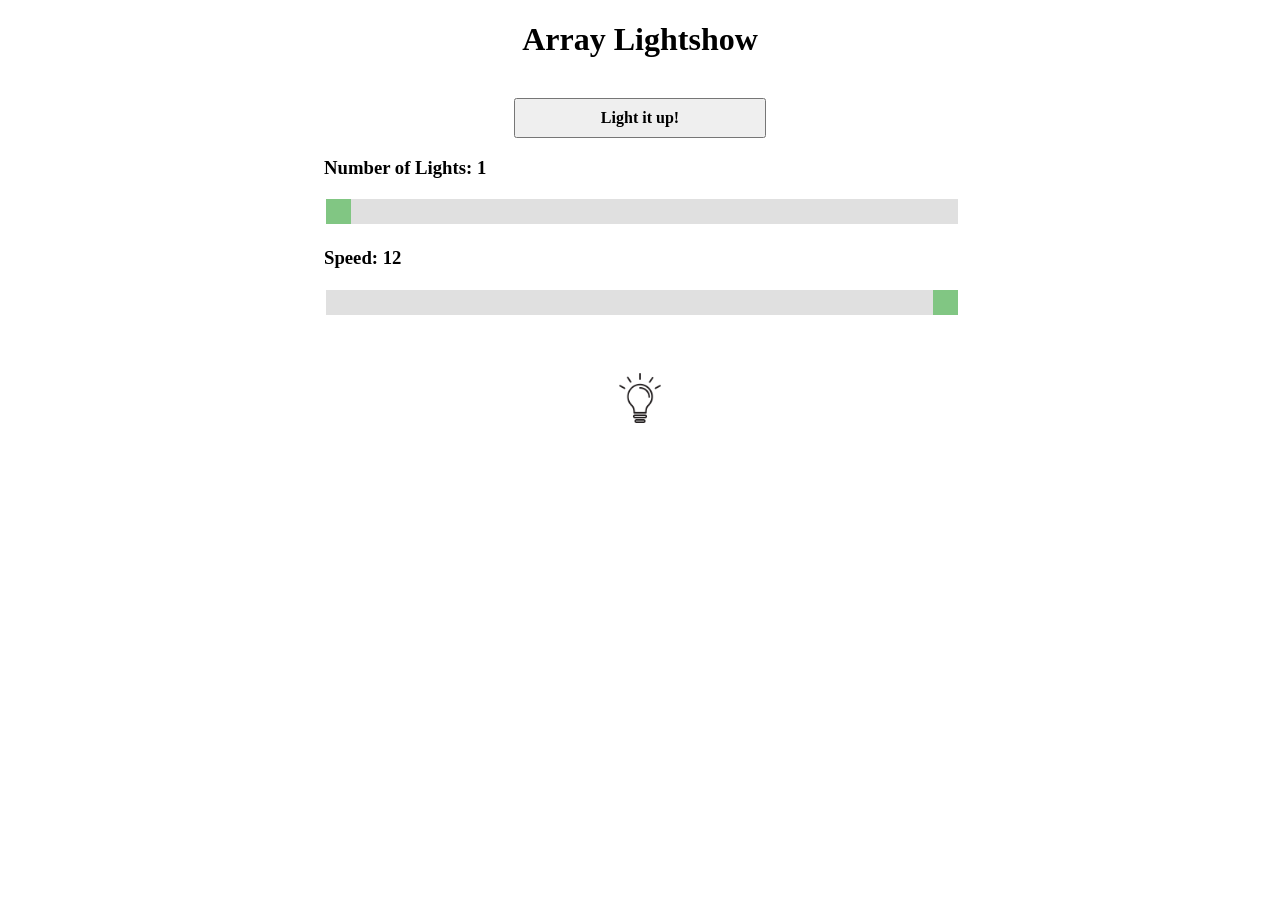
<file: index.html>
<!DOCTYPE html>
<html>
    <head>
        <link rel="stylesheet" href="style.css">
    </head>
    <body>
        <h1>Array Lightshow</h1> <br>
        <button id="startGame" onclick="brightUp();">Light it up!</button>
        <div class="slidecontainer">
            <h3>Number of Lights: <span id="numberOfLights"></span></h3>
            <input type="range" min="1" max="100" value="1" class="slider" id="nolSlider">
        </div>
        <div class="slidecontainer">
            <h3>Speed: <span id="speed"></span></h3>
            <input type="range" min="6" max="12" value="20" class="slider" id="speedSlider">
        </div> <br><br><br>
        <div id="lightHolder">
            <img class="lights" id="light0" src="lightbulb.png" style="height: 50px;">
        </div>
    <script src="app.js"></script>
    </body>
</html>
</file>
<file: style.css>
/*slider stuff*/
.slidecontainer {
    width: 50%;
    margin-left: 25%;
}
.slider {
    -webkit-appearance: none;  /* Override default CSS styles */
    appearance: none;
    width: 100%; /* Full-width */
    height: 25px; /* Specified height */
    background: #d3d3d3; /* Grey background */
    outline: none; /* Remove outline */
    opacity: 0.7; /* Set transparency (for mouse-over effects on hover) */
    -webkit-transition: .2s; /* 0.2 seconds transition on hover */
    transition: opacity .2s;
}
.slider:hover {
    opacity: 1; /* Fully shown on mouse-over */
}
.slider::-webkit-slider-thumb {
    -webkit-appearance: none; /* Override default look */
    appearance: none;
    width: 25px; /* Set a specific slider handle width */
    height: 25px; /* Slider handle height */
    background: #4CAF50; /* Green background */
    cursor: pointer; /* Cursor on hover */
}
.slider::-moz-range-thumb {
    width: 25px; /* Set a specific slider handle width */
    height: 25px; /* Slider handle height */
    background: #4CAF50; /* Green background */
    cursor: pointer; /* Cursor on hover */
}

h1 {
    text-align: center;
}

#lightHolder {
    width: 50%;
    padding: 0;
    color: #737373;
    font-size: .75rem;
    text-align: center;
    margin-left: 25%;
    margin-right: 25%;
}

.lights {
    display: inline-block;
    line-height: 1.25;
    text-align: center;
}

body {
    font-family: Georgia, 'Times New Roman', Times, serif;
}

#startGame {
    width: 20%;
    height: 40px;
    margin-left: 40%;
    margin-right: 40%;
    font-family: Georgia, 'Times New Roman', Times, serif;
    font-weight: bold;
    font-size: medium;
    cursor: pointer;
}
</file>
